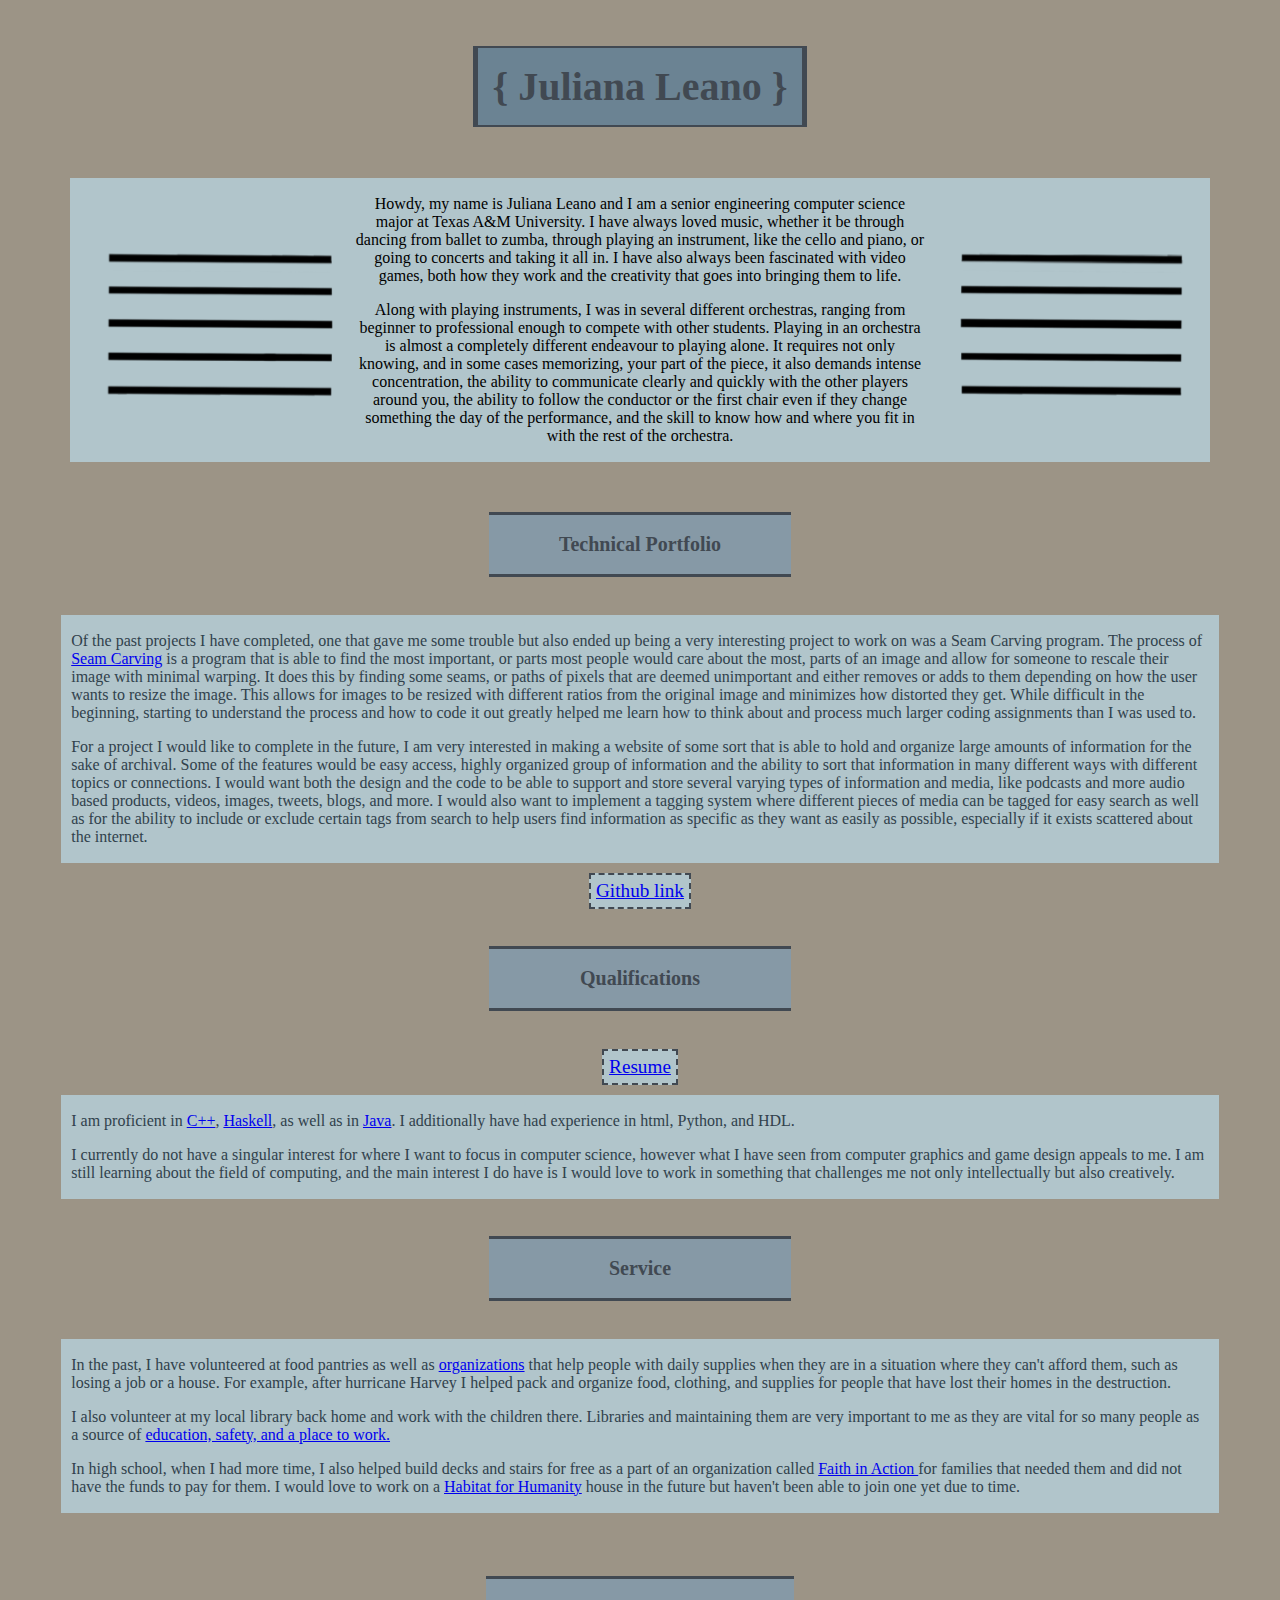
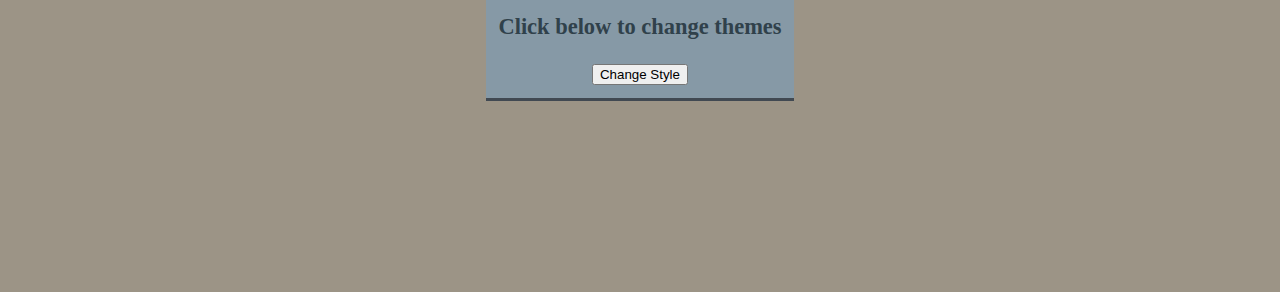
<file: index.html>
<!DOCTYPE html>
<html>
   <head> <!-- metadata, title appears on browser tab -->
      <title>Juliana Leano</title>
      <link rel="stylesheet" type="text/css" href="style.css"></link>

      <script>
         function changeStyle(){
            var curStyle = document.getElementsByTagName('link')[0];

            if(curStyle.getAttribute('href') == 'style.css')
            {
               curStyle.setAttribute('href', 'style2.css');
            } else {
               curStyle.setAttribute('href', 'style.css');
            }
         }
      </script>

   </head>
   <body>
      <!-- mainTitle class or h1 -->
      <div class = "mainTitle"> <h1>{ Juliana Leano }</h1> </div>

      <!-- simple background class? same size? for color behind measures-->
         <!-- preamble class with measures as background and paragraphs of
         text that are centered in between the measures in the background-->
      <div class = "bkgColor">
         <div class = "preamble"> 
            <p> Howdy, my name is Juliana Leano and I am a senior engineering computer science major at 
               Texas A&M University. I have always loved music, whether it be through dancing from ballet 
               to zumba, through playing an instrument, like the cello and piano, or going to concerts and 
               taking it all in. I have also always been fascinated with video games, both how they work and 
               the creativity that goes into bringing them to life. 
            </p>
               
            <p> Along with playing instruments, I was in several different orchestras, ranging from beginner 
               to professional enough to compete with other students. Playing in an orchestra is almost a completely
               different endeavour to playing alone. It requires not only knowing, and in some cases memorizing, your
               part of the piece, it also demands intense concentration, the ability to communicate clearly and quickly
               with the other players around you, the ability to follow the conductor or the first chair even if they 
               change something the day of the performance, and the skill to know how and where you fit in with the rest 
               of the orchestra. 
            </p>
         </div>
      </div>


      <!-- h2 or subtitle -->
      <div class = "subtitle"> 
         <div class = "sub1">
            <h2> Technical Portfolio </h2>
         </div>
      </div>

      <!-- summary class with multiple paragraph tags enclosed in simple color background -->
      <div class = "summary">
         <div class="sum1">
            <p>
               Of the past projects I have completed, one that gave me some trouble but also ended up being a very interesting project to 
               work on was a Seam Carving program. The process of <a href="https://en.wikipedia.org/wiki/Seam_carving">Seam Carving</a> is a program
               that is able to find the most important, or parts most people would care about the most, parts of an image and allow for someone
               to rescale their image with minimal warping. It does this by finding some seams, or paths of pixels that are deemed unimportant and
               either removes or adds to them depending on how the user wants to resize the image. This allows for images to be resized with different
               ratios from the original image and minimizes how distorted they get. While difficult in the beginning, starting to understand the process
               and how to code it out greatly helped me learn how to think about and process much larger coding assignments than I was used to.
            </p>
            <p>
               For a project I would like to complete in the future, I am very interested in making a website of some sort that is able to hold and 
               organize large amounts of information for the sake of archival. Some of the features would be easy access, highly organized group of 
               information and the ability to sort that information in many different ways with different topics or connections. I would want both the 
               design and the code to be able to support and store several varying types of information and media, like podcasts and more audio based
               products, videos, images, tweets, blogs, and more. I would also want to implement a tagging system where different pieces of media can 
               be tagged for easy search as well as for the ability to include or exclude certain tags from search to help users find information 
               as specific as they want as easily as possible, especially if it exists scattered about the internet.  
            </p>
         </div>
      </div>

      <!-- sub summary class for github link (centered below the summary block) -->
      <div class="subSummary"> 
         <div class="subSum1">
            <a href="https://github.com/julianaLeano/">Github link</a>
         </div>
      </div>


      <!-- h2 or subtitle -->
      <div class = "subtitle"> 
         <div class = "sub2">
            <h2> Qualifications </h2>
         </div>
      </div>

      <!-- sub summary class for resume pdf/google drive link (centered below the title block)-->
      <div class="subSummary"> 
         <div class="subSum2">
            <a href="https://drive.google.com/file/d/1pRMS-fDzdQs0bsk2P18NdB5jgbF5BbcF/view?usp=sharing">Resume</a>
         </div>
      </div>
      
      <!-- summary class with text enclosed in simple color background -->
      <div class = "summary">
         <div class="sum2">
            <p> I am proficient in <a href = "https://www.cplusplus.com/">C++</a>, <a href="https://www.haskell.org/">Haskell</a>, 
               as well as in <a href= "https://en.wikipedia.org/wiki/Java ">Java</a>. I additionally have had experience in html, 
               Python, and HDL.
            </p>
            <p> I currently do not have a singular interest for where I want to focus in computer science, however what I have seen
               from computer graphics and game design appeals to me. I am still learning about the field of computing, and the main 
               interest I do have is I would love to work in something that challenges me not only intellectually but also creatively.
            </p>
         </div>
      </div>


      <!-- h2 or subtitle -->
      <div class = "subtitle"> 
         <div class = "sub3">
            <h2> Service </h2>
         </div>
         
      </div>

      <!-- summary class with text enclosed in simple color background -->
      <div class = "summary">
         <div class="sum3">
            <p>In the past, I have volunteered at food pantries as well as 
               <a href="https://catholiccharities.org/our-services/promoting-independence-for-seniors-veterans-others/senior-services/mamie-george-community-center/">organizations</a> 
               that help people with daily supplies when they are in a situation where they can't afford them, 
               such as losing a job or a house. For example, after hurricane Harvey I helped pack and organize food, clothing, and 
               supplies for people that have lost their homes in the destruction. 
            </p>
            <p> I also volunteer at my local library back home and work with the children there. Libraries and maintaining them are very important to me as they are vital 
               for so many people as a source of  
               <a href ="http://publiclibrariesonline.org/2013/04/community-centered-23-reasons-why-your-library-is-the-most-important-place-in-town/">education, safety, and a place to work.</a>   
            </p>
            <p> In high school, when I had more time, I also helped build decks and stairs for free as a part of an organization called 
               <a href="https://faithinactionofbrazosport.org/">Faith in Action </a>for families that needed them and did not have the funds to pay for them. 
               I would love to work on a <a href="https://www.habitat.org/emea">Habitat for Humanity</a> house in the future but haven't been able to join one yet due to time. </p>
   
         </div>
      </div>

      <div class = "changeStyle">
         <h3> Click below to change themes </h3>
         <button onclick="changeStyle()"> Change Style </button>
      </div>

   </body>
</html>
</file>
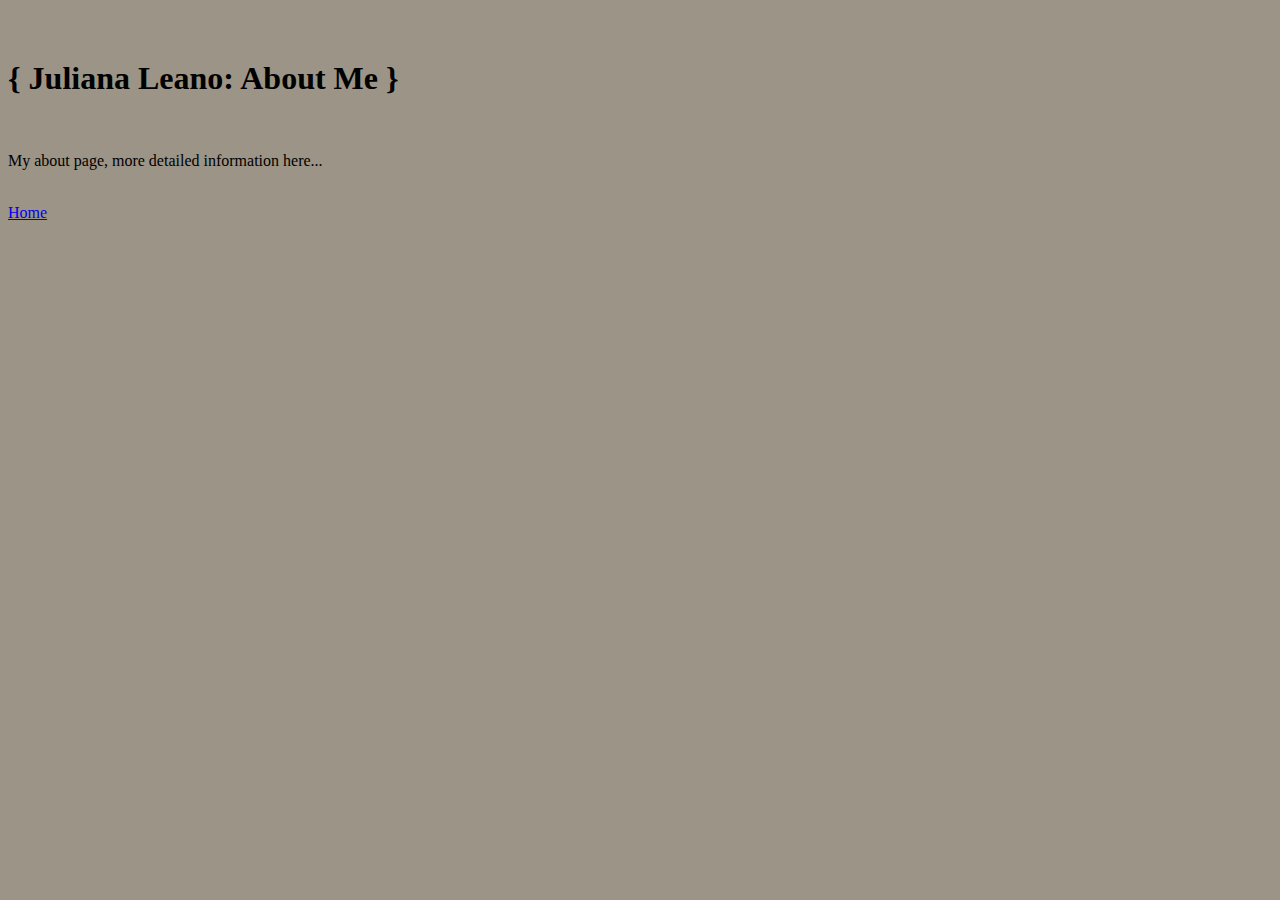
<file: about.html>
<!-- /* margin: vertical | horizontal */
/* margin: top | horizontal | bottom */
/* margin: top | right | bottom | left */
/* padding: vertical horizontal */


/* @import url( FIND GOOGLE api font link thing for font); */ -->

<!DOCTYPE html>
<html>
    <head>
        <title>About Me</title>
        <link rel="stylesheet" type="text/css" href="style.css"></link>

    </head>
    <body>
   	    <h1 class="title">{ Juliana Leano: About Me }</h1>
           <br>
   	    <p>My about page, more detailed information here... </p>
        <br>
   	    <a class="ref" href="index.html">Home</a> <!-- link to index -->
    </body>
</html>
</file>
<file: style.css>
html {
    margin: 0;
    padding-bottom: 10%;
    padding-top: 3%;
}

body { 
    background-color: #9c9486;
    background-image: url(https://www.transparentpng.com/thumb/musical-notes/music-notes-png-images-17.png);
    background-repeat: repeat;
    background-size: 20%;
    background-attachment:fixed;

}

.mainTitle h1 {
    width: max-content;
    height: auto;
    border: 5px solid #414952 ;
    border-top: 2px solid #414952;
    border-bottom: 2px solid #414952;
    padding: 15px;
    margin: auto;
    color: #414952;
    font-size: 40px;
    text-align: center;
    background-color: #6b8393;
}

.bkgColor {
    background-color: #b1c5cb;
    background-image: url(emptyMeasure3.png);
    background-repeat: no-repeat;
    background-size: 100%;
    background-position: bottom 40% left 50% ;
    width:90%;
    height:auto;
    margin:4% auto;
    padding:1px;
}

.bkgColor .preamble {
    width:50%;
    height:max-content;
    text-align: center;
    margin:auto;
}

.subtitle {
    width: 300px;
    height: auto;
    border-top: 3px solid #414952;
    border-bottom: 3px solid #414952;
    padding: 1px;
    margin: 3% auto;
    color: #414952;
    font-size: 20px;
    text-align: center;
    background-color: #8699a6;
}

.subtitle h2 {
    font-size: 20px;
}

.summary {
    background-color: #b1c5cb;
    width:90%;
    height:10%;
    margin:auto;
    color: #30414b;
    padding:1px 10px;
}


.subSummary {
    background-color: #b1c5cb;
    width:fit-content;
    height:fit-content;
    margin: 10px auto;
    padding: 5px;
    font-size:larger;
    border: #414952 dashed 2px;
}

.changeStyle {
    background-color: #8699a6;
    width: max-content;
    height: auto;
    font-size: larger;
    padding: 1%;
    text-align: center;
    margin:5% auto;
    border-top: 3px solid #414952;
    border-bottom: 3px solid #414952;
    color: #30414b;

 }
</file>
